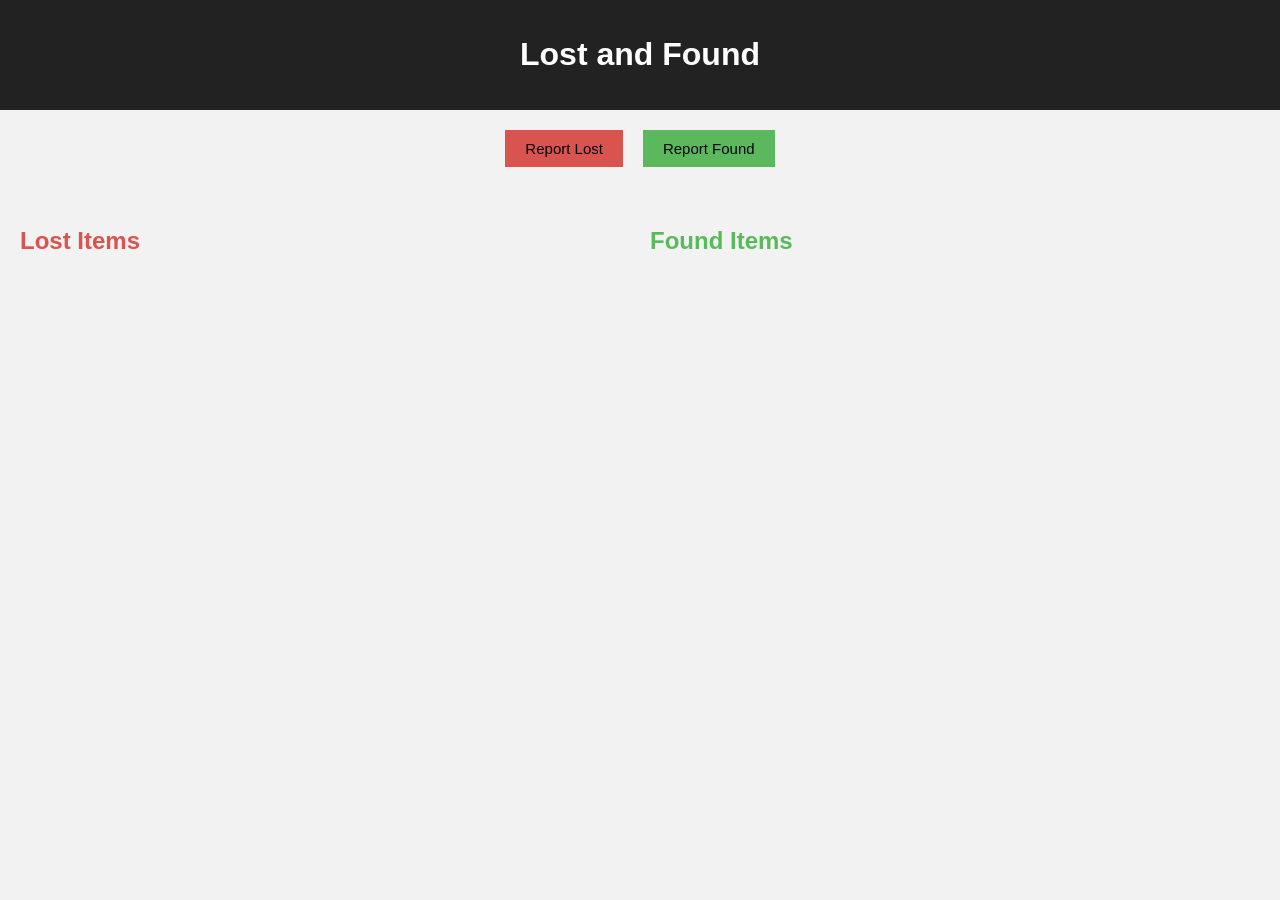
<file: lost-found/index.html>
<!DOCTYPE html>
<html lang="en">
<head>
  <meta charset="UTF-8">
  <title>Lost and Found</title>
  <link rel="stylesheet" href="style.css">
</head>
<body>

<header>
  <h1>Lost and Found</h1>
</header>

<div class="actions">
  <button id="lostBtn" class="lost">Report Lost</button>
  <button id="foundBtn" class="found">Report Found</button>
</div>

<form id="reportForm" class="hidden">
  <h2 id="formTitle"></h2>

  <input type="text" id="itemName" placeholder="Item name" required>
  <input type="text" id="itemLocation" placeholder="Location" required>
  <textarea id="itemDesc" placeholder="Description" required></textarea>
  <input type="text" id="itemContact" placeholder="Contact info" required>
  <input type="file" id="itemImage" accept="image/*" required>

  <button type="submit">Submit</button>
</form>

<div class="sections">
  <section>
    <h2 class="lost-title">Lost Items</h2>
    <div id="lostList"></div>
  </section>

  <section>
    <h2 class="found-title">Found Items</h2>
    <div id="foundList"></div>
  </section>
</div>

<script src="script.js"></script>
</body>
</html>
</file>
<file: lost-found/style.css>
body {
  font-family: Arial, sans-serif;
  background: #f2f2f2;
  margin: 0;
}

header {
  background: #222;
  color: white;
  text-align: center;
  padding: 15px;
}

.actions {
  display: flex;
  justify-content: center;
  gap: 20px;
  margin: 20px;
}

button {
  padding: 10px 20px;
  border: none;
  cursor: pointer;
  color: rgb(3, 2, 9);
  font-size: 15px;
}

.lost {
  background: #d9534f;
}

.found {
  background: #5cb85c;
}

form {
  background: white;
  max-width: 400px;
  margin: 20px auto;
  padding: 15px;
}

form input,
form textarea {
  width: 100%;
  margin-bottom: 10px;
  padding: 8px;
}

.hidden {
  display: none;
}

.sections {
  display: flex;
  gap: 20px;
  padding: 20px;
}

section {
  flex: 1;
}

.lost-title {
  color: #d9534f;
}

.found-title {
  color: #5cb85c;
}

.card {
  background: white;
  padding: 10px;
  margin-bottom: 15px;
  box-shadow: 0 2px 6px rgba(0,0,0,0.1);
}

.card img {
  width: 120px;
  height: 150px;          /* passport-size */
  object-fit: cover;
  display: block;
  margin-bottom: 8px;
}

.card button {
  background: #444;
  margin-top: 8px;
}
</file>
